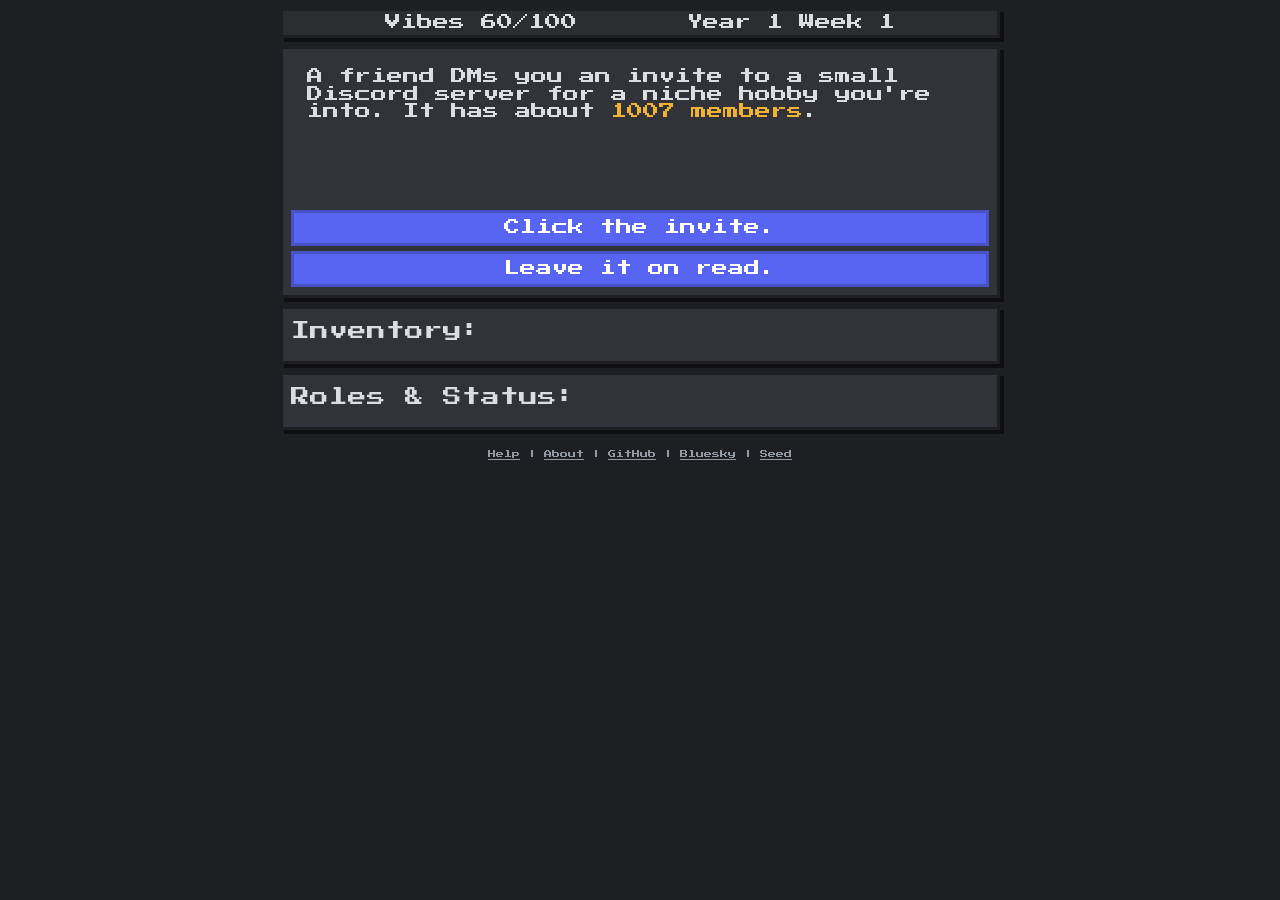
<file: index.html>
<!DOCTYPE html>
<html>
<head>
    <meta charset="utf-8" />
    <meta http-equiv="X-UA-Compatible" content="IE=edge">
    <meta name="author" content="Mianzhi Wang">
    <title>Discord Simulator</title>
    <meta name="viewport" content="width=device-width, initial-scale=1">
    <!-- <link href="https://fonts.googleapis.com/css?family=Press+Start+2P" rel="stylesheet"> -->
    <link rel="icon" type="image/png" href="images/icon.png" />
    <link rel="stylesheet" type="text/css" media="screen" href="css/main.css" />
</head>
<body>
    <div id="fx_container" class="fx_container"></div>
    <div id="game_window">
        <div id="stats_bar" class="panel">
        </div>
        <div id="message_window" class="panel">
        </div>
        <div id="items_window" class="panel">
        </div>
        <div id="status_window" class="panel">
        </div>
    </div>
    <div class="modal" id="modal_container"></div>
    <footer id="footer"></footer>
    <script id="app_config" type="application/json">
        {
            "guiDefinitionUrl": "rulesets/discord/gui.yaml",
            "languageFileUrl": "rulesets/discord/lang.yaml",
            "attributeDefinitionUrl": "rulesets/discord/attributes.yaml",
            "itemDefinitionUrl": "rulesets/discord/items.yaml",
            "statusDefinitionUrl": "rulesets/discord/status.yaml",
            "eventDefinitionUrl": "rulesets/discord/events.yaml"
        }
    </script>
    <script data-goatcounter="https://vcarl.goatcounter.com/count" async src="//gc.zgo.at/count.js"></script>
    <script src="app.bundle.js"></script>
</body>
</html>
</file>
<file: css/main.css>
@font-face {
    font-family: 'Press Start 2P';
    font-style: normal;
    font-weight: 400;
    src: local('Press Start 2P Regular'), local('PressStart2P-Regular'), url('PressStart2P-Regular.ttf') format('woff2');
    unicode-range: U+0000-00FF, U+0131, U+0152-0153, U+02BB-02BC, U+02C6, U+02DA, U+02DC, U+2000-206F, U+2074, U+20AC, U+2122, U+2191, U+2193, U+2212, U+2215, U+FEFF, U+FFFD;
}

html {
    min-height: 100%;
}
body {
    min-height: 100%;
    font-size: 1em;
    font-family: 'Press Start 2P', cursive, 'Segoe UI', Tahoma, Geneva, Verdana, sans-serif, 'Microsoft YaHei';
    background: linear-gradient(#87ceeb, #00bfff) no-repeat;
    line-height: 110%;
}
h1, h2, h3, h4, h5 {
    font-weight: normal;
}
code {
    font-family: 'Press Start 2P', cursive, 'Segoe UI', Tahoma, Geneva, Verdana, sans-serif, 'Microsoft YaHei';
}
a, a:hover, a:active, a:link {
    text-decoration: none;
}
a:hover {
    cursor: pointer;
}
a.btn {
    display: block;
    padding: 0.4em;
    margin: 0.3em 0;
    text-align: center;
    border: 3px solid #dec158;
    background: wheat;
    color: #000;
}
a.btn:hover,
a.btn:active {
    color: #000;
    border: 3px solid #a58954;
}
em {
    color: #b50000;
    font-style: normal;
    animation: emphasis 0.5s ease-in-out infinite;
    backface-visibility: hidden;
}
#game_window {
    width: 100%;
    max-width: 720px;
    margin: 0 auto;
}
.panel {
    border: 3px solid #666;
    background: #fff4e1;
    padding: 0.2em 0.5em;
    margin: 0.5em auto;
    box-shadow: 4px 4px 0 rgba(0, 0, 0, 0.3);
}
.panel h3 {
    margin-top: 0.5em;
    font-weight: normal;
}
#stats_bar {
    display: flex;
    flex-direction: row;
    justify-content: space-evenly;
}
#stats_bar p {
    margin: 0;
    padding: 0;
}
#stats_left {
    margin: 0 0.5em 0 0;
    text-align: left;
}
#stats_right {
    margin: 0 0 0 0.5em;
    text-align: right;
}
.warning {
    color: #ffb300;
}
.critical {
    color: #b50000;
    animation: shake 0.5s infinite;
}
#message_window {
    min-height: 240px;
    display: flex;
    flex-direction: column;
}
.message_container {
    flex-grow: 1;
    padding: 0 1em;
}
.choices_container a {
    transform: scale(0.5);
    animation: popout 0.2s forwards;
}

.choices_container a:nth-child(2) { animation-delay: 0.02s; }
.choices_container a:nth-child(3) { animation-delay: 0.04s; }
.choices_container a:nth-child(4) { animation-delay: 0.06s; }
.choices_container a:nth-child(5) { animation-delay: 0.08s; }
.choices_container a:nth-child(6) { animation-delay: 0.10s; }
.choices_container a:nth-child(7) { animation-delay: 0.12s; }
.choices_container a:nth-child(8) { animation-delay: 0.14s; }
.choices_container a:nth-child(9) { animation-delay: 0.16s; }
.choices_container a:nth-child(10) { animation-delay: 0.18s; }

#items_window li, #status_window li {
    cursor: pointer;
    list-style-type: square;
}

.r_common {}
.r_uncommon {
    color: #008a00;
}
.r_rare {
    color: #8b008b;
}
.r_legendary {
    color: #ec9000;
}

.fx_container {
    position: fixed;
    width: 100%;
    height: 0;
    overflow: visible;
    top: 0;
    z-index: 100;
}
.particle_confetti {
    position: absolute;
    margin: 0;
    padding: 0;
}

.modal {
    display: none;
    position: fixed;
    z-index: 100;
    left: 0;
    top: 0;
    width: 100%;
    height: 100%;
    overflow: auto;
    background-color: rgba(0, 0, 0, 0.3);
}
.modal_content {
    position: relative;
    top: 20%;
    border: 3px solid #666;
    background: #fff4e1;
    padding: 0.5em;
    margin: 0 auto;
    width: 80%;
    max-width: 600px;
    min-height: 200px;
    box-shadow: 4px 4px 0 rgba(0, 0, 0, 0.3);
    text-align: center;
    word-break: break-word;
}

footer {
    text-align: center;
    margin: 2em auto;
    font-size: 0.5em;
    color: #fff;
}
footer a,
footer a:hover,
footer a:active,
footer a:link {
    color: #fff;
    text-decoration: underline;
}

@keyframes popout {
    from {transform: scale(0.5)}
    80% {transform: scale(1.01)}
    to {transform: scale(1)}
}
@keyframes shake {
    10%, 30% {transform: translate(0, 2px)}
    20%, 40% {transform: translate(0, -2px)}
}
@keyframes emphasis {
    50% {color: rgb(255, 100, 100)}
}
@keyframes buttonBlink {
    50% {border-color: #fff}
}

@media screen and (max-width: 720px) {
    body {
        font-size: 0.7em;
    }
    .modal_content {
        min-height: 180px;
    }
}

/* ---- Discord Simulator reskin ---- */
body {
    background: #1e1f22;
    color: #dbdee1;
}
.panel, .modal_content {
    background: #313338;
    border: 3px solid #1e1f22;
    color: #dbdee1;
    box-shadow: 4px 4px 0 rgba(0, 0, 0, 0.5);
}
#stats_bar {
    background: #2b2d31;
}
a.btn {
    background: #5865f2;
    border: 3px solid #4752c4;
    color: #fff;
}
a.btn:hover,
a.btn:active {
    color: #fff;
    background: #4752c4;
    border: 3px solid #3c45a5;
}
em {
    color: #f0b232;
}
.warning { color: #f0b232; }
.critical { color: #f23f43; }
.hidden { display: none; }
.r_uncommon { color: #23a55a; }
.r_rare { color: #c58af9; }
.r_legendary { color: #f0b232; }
footer, footer a, footer a:link, footer a:visited {
    color: #949ba4;
}
</file>
